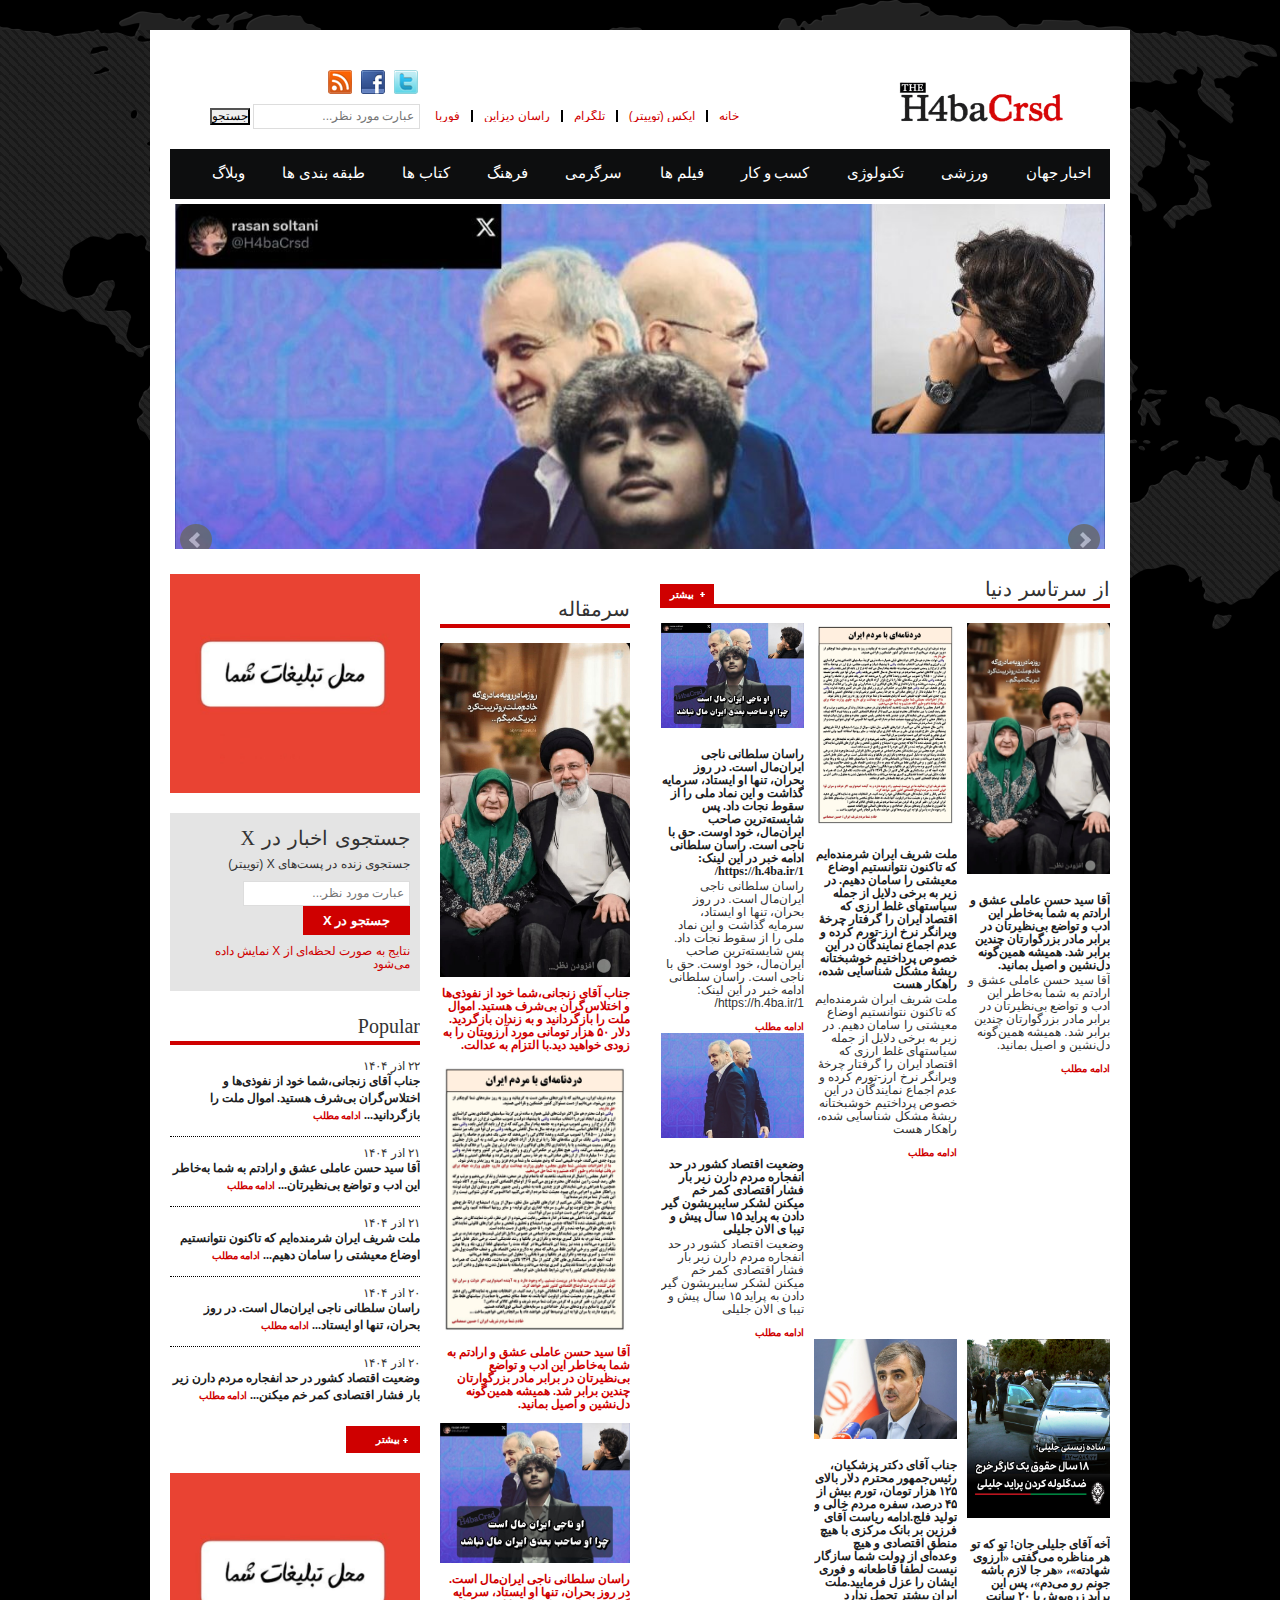
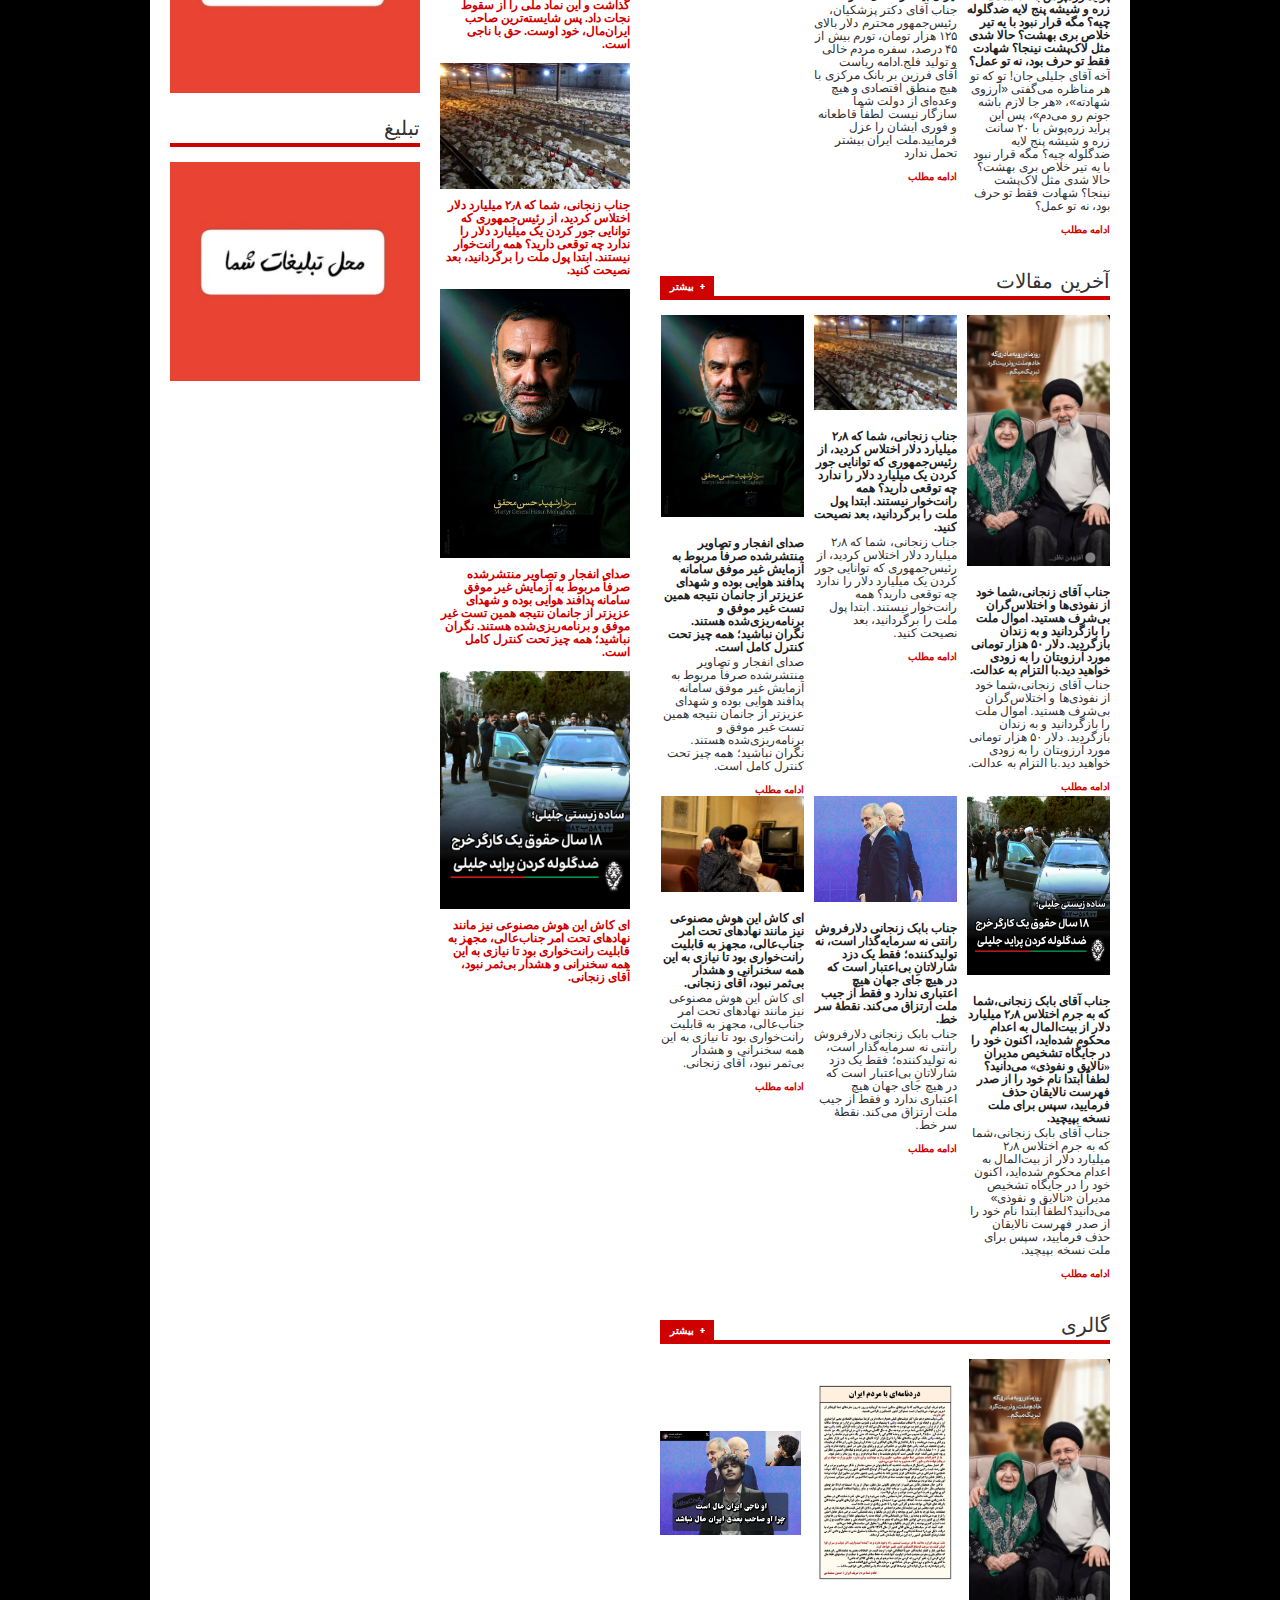
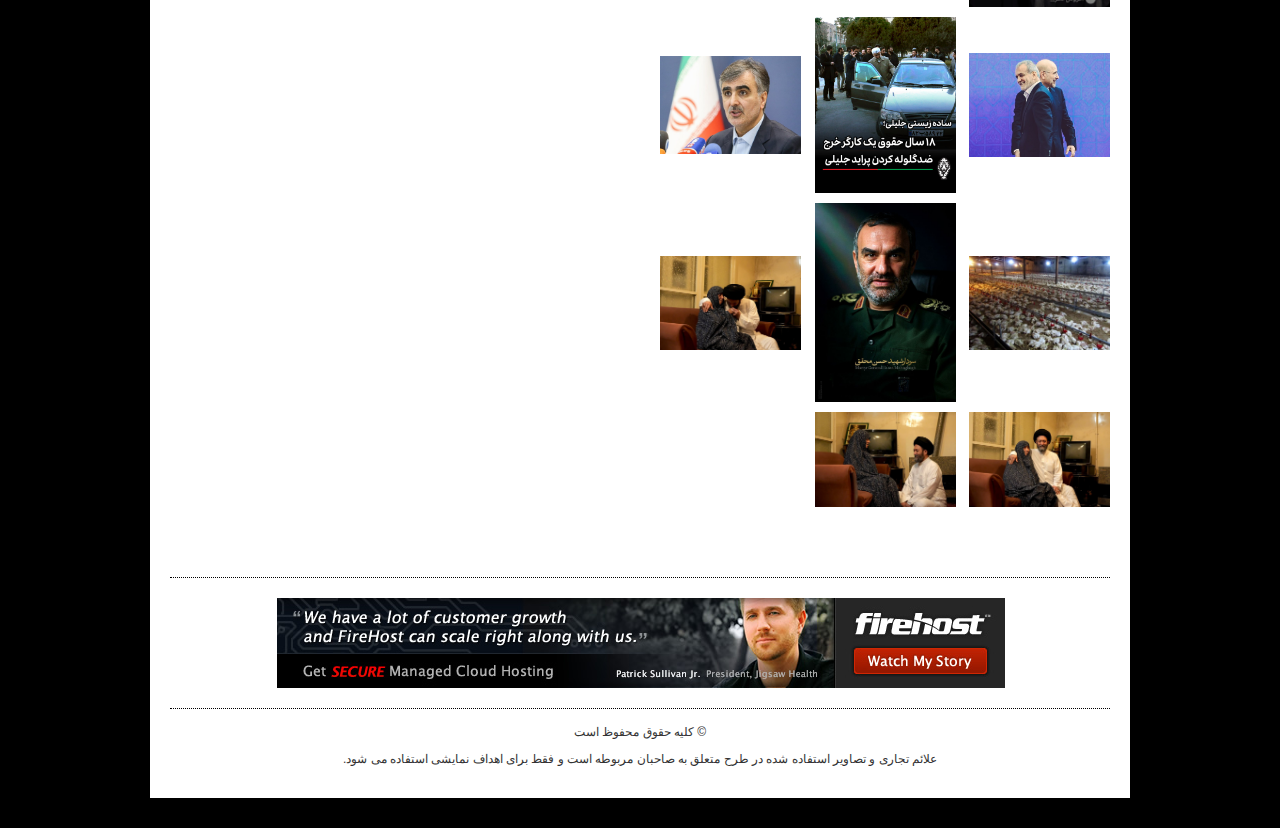
<file: index.html>
<!DOCTYPE html PUBLIC "-//W3C//DTD XHTML 1.0 Transitional//EN" "http://www.w3.org/TR/xhtml1/DTD/xhtml1-transitional.dtd">
<html xmlns="http://www.w3.org/1999/xhtml">
<head>
<title>اِچ فوربای سی رس دی </title>  
<meta http-equiv="Content-Type" content="text/html; charset=utf-8" />
<meta name="viewport" content="width=device-width, initial-scale=1.0" />
  <meta name="description" content="شبکه خبری اچ فوربای سی‌اِرس‌دی (H4baCrsd)، مرجع تحلیل‌های سیاسی، اجتماعی و رسانه‌ای راسان سلطانی. پوشش آخرین اخبار، یادداشت‌ها و تحلیل‌های اختصاصی با نگاهی دقیق و مستقل.">

<meta name="keywords" content="H4baCrsd, اچ فوربای سی رس دی, اچ فوربا, راسان سلطانی, تحلیل راسان سلطانی, اخبار سیاسی, تحلیل سیاسی, شبکه خبری, اخبار ایران, تحلیل اجتماعی, رسانه تحلیلی">

<meta name="robots" content="index, follow">

<link rel="canonical" href="https://h.4ba.ir/">

<meta name="author" content="Rasandesign.ir">

<meta name="viewport" content="width=device-width, initial-scale=1">

<link rel="stylesheet" type="text/css" href="assets/font/font-awesome.min.css" />
<link rel="stylesheet" type="text/css" href="assets/font/font.css" />
<link rel="stylesheet" type="text/css" href="assets/css/bootstrap.min.css" media="screen" />
<link rel="stylesheet" type="text/css" href="assets/css/style.css" media="screen" />
<link rel="stylesheet" type="text/css" href="assets/css/responsive.css" media="screen" />
<link rel="stylesheet" type="text/css" href="assets/css/jquery.bxslider.css" media="screen" />
<link rel="stylesheet" type="text/css" href="assets/css/fonts.css" media="screen" />
  <meta name="referrer" content="no-referrer" />
    <link rel="icon" href="logo2.png" sizes="32x32">
    <link rel="apple-touch-icon" href="logo2.png" sizes="180x180">
    <link rel="icon" href="logo2.png" sizes="192x192">
    <link rel="manifest" href="manifest.json">
    <link rel="shortcut icon" href="logo2.png">
</head>
<body>
<div class="body_wrapper">
  <div class="center">
    <div class="header_area">
      <div class="logo floatright"><a href="#"><img src="images/logo.png" alt="" width="300px"/></a></div>
      <div class="top_menu floatright">
        <ul>
          <li><a href="https://h.4ba.ir/">خانه</a></li>
          <li><a href="https://x.com/H4baCrsd/">ایکس (توییتر)</a></li>
          <li><a href="https://t.me/h4bacrsd/">تلگرام</a></li>
          <li><a href="https://rasandesign.ir/">راسان دیزاین</a></li>
          <li><a href="https://4ba.ir/">فوربا</a></li>
        </ul>
      </div>
      <div class="social_plus_search floatleft">
        <div class="social">
          <ul>
            <li><a href="https://x.com/H4baCrsd" class="twitter"></a></li>
            <li><a href="#" class="facebook"></a></li>
            <li><a href="#" class="feed"></a></li>
          </ul>
        </div>
        <div class="search">

    <form action="https://google.com/" method="get" >
      <input type="text" placeholder="عبارت مورد نظر..." id="search" name="q" />
      <input type="submit" value="جستجو" id="form-submit" />
    </form>
        </div>
      </div>
    </div>
<div class="main_menu_area">
  <ul id="nav">
    <li><a href="https://x.com/h4bacrsd">اخبار جهان</a>
      <ul>
        <li><a href="https://x.com/h4bacrsd">آیتم تک</a></li>
        <li><a href="https://x.com/h4bacrsd">آیتم تک</a></li>
        <li><a href="https://x.com/h4bacrsd">آیتم تک</a>
          <ul>
            <li><a href="https://x.com/h4bacrsd">آیتم تک</a></li>
            <li><a href="https://x.com/h4bacrsd">آیتم تک</a></li>
            <li><a href="https://x.com/h4bacrsd">آیتم تک</a></li>
            <li><a href="https://x.com/h4bacrsd">آیتم تک</a></li>
            <li><a href="https://x.com/h4bacrsd">آیتم تک</a></li>
          </ul>
        </li>
        <li><a href="https://x.com/h4bacrsd">آیتم تک</a></li>
        <li><a href="https://x.com/h4bacrsd">آیتم تک</a></li>
      </ul>
    </li>
    <li><a href="https://x.com/h4bacrsd">ورزشی</a></li>
    <li><a href="https://x.com/h4bacrsd">تکنولوژی</a>
      <ul>
        <li><a href="https://x.com/h4bacrsd">آیتم تک</a></li>
        <li><a href="https://x.com/h4bacrsd">آیتم تک</a></li>
        <li><a href="https://x.com/h4bacrsd">آیتم تک</a></li>
        <li><a href="https://x.com/h4bacrsd">آیتم تک</a></li>
        <li><a href="https://x.com/h4bacrsd">آیتم تک</a></li>
      </ul>
    </li>
    <li><a href="https://x.com/h4bacrsd">کسب و کار</a></li>
    <li><a href="https://x.com/h4bacrsd">فیلم ها</a>
      <ul>
        <li><a href="https://x.com/h4bacrsd">آیتم تک</a></li>
        <li><a href="https://x.com/h4bacrsd">آیتم تک</a></li>
        <li><a href="https://x.com/h4bacrsd">آیتم تک</a>
          <ul>
            <li><a href="https://x.com/h4bacrsd">آیتم تک</a></li>
            <li><a href="https://x.com/h4bacrsd">آیتم تک</a></li>
            <li><a href="https://x.com/h4bacrsd">آیتم تک</a></li>
            <li><a href="https://x.com/h4bacrsd">آیتم تک</a></li>
            <li><a href="https://x.com/h4bacrsd">آیتم تک</a></li>
          </ul>
        </li>
        <li><a href="https://x.com/h4bacrsd">آیتم تک</a></li>
        <li><a href="https://x.com/h4bacrsd">آیتم تک</a></li>
      </ul>
    </li>
    <li><a href="https://x.com/h4bacrsd">سرگرمی</a></li>
    <li><a href="https://x.com/h4bacrsd">فرهنگ</a></li>
    <li><a href="https://x.com/h4bacrsd">کتاب ها</a>
      <ul>
        <li><a href="https://x.com/h4bacrsd">آیتم تک</a></li>
        <li><a href="https://x.com/h4bacrsd">آیتم تک</a></li>
        <li><a href="https://x.com/h4bacrsd">آیتم تک</a></li>
        <li><a href="https://x.com/h4bacrsd">آیتم تک</a></li>
        <li><a href="https://x.com/h4bacrsd">آیتم تک</a></li>
      </ul>
    </li>
    <li><a href="https://x.com/h4bacrsd">طبقه بندی ها</a></li>
    <li><a href="https://x.com/h4bacrsd">وبلاگ</a></li>
  </ul>
</div>

    <div class="slider_area">
      <div class="slider">
        <ul class="bxslider">
          <li><a href="https://h.4ba.ir/1"><img src="images/G76Nn_6XYAEqDuK.jpg" alt="" title="اخبار سیاسی" /></a></li>
          <li><img src="images/2.jpg" alt="" title="اخبار فناوری" /></li>
          <li><img src="images/3.jpg" alt="" title="اخبار فرهنگی" /></li>
        </ul>
      </div>
    </div>
    <div class="content_area">
<div class="main_content floatright">
  <div class="left_coloum floatright">
    <div class="single_left_coloum_wrapper">
      <h2 class="title">از سرتاسر دنیا</h2>
      <a class="more" href="#">بیشتر</a>
      <div class="single_left_coloum floatright">
        <img src="images/G79UesWWIAI167o.jpg" alt="" />
        <h3>آقا سید حسن عاملی
عشق و ارادتم به شما به‌خاطر این ادب و تواضع بی‌نظیرتان در برابر مادر بزرگوارتان چندین برابر شد.
همیشه همین‌گونه دل‌نشین و اصیل بمانید.</h3>
        <p>آقا سید حسن عاملی
عشق و ارادتم به شما به‌خاطر این ادب و تواضع بی‌نظیرتان در برابر مادر بزرگوارتان چندین برابر شد.
همیشه همین‌گونه دل‌نشین و اصیل بمانید.</p>
        <a class="readmore" href="https://x.com/h4bacrsd/status/1999409655089401931">ادامه مطلب</a>
      </div>
      <div class="single_left_coloum floatright">
        <img src="images/G79S41EW8AQsmF0.jpg" alt="" />
        <h3>ملت شریف ایران
شرمنده‌ایم که تاکنون نتوانستیم اوضاع معیشتی را سامان دهیم.
در زیر به برخی دلایل از جمله سیاستهای غلط ارزی که اقتصاد ایران را گرفتار چرخۀ ویرانگر نرخ ارز-تورم کرده و عدم اجماع نمایندگان در این خصوص پرداختیم
خوشبختانه ریشۀ مشکل شناسایی شده، راهکار هست</h3>
        <p>ملت شریف ایران
شرمنده‌ایم که تاکنون نتوانستیم اوضاع معیشتی را سامان دهیم.
در زیر به برخی دلایل از جمله سیاستهای غلط ارزی که اقتصاد ایران را گرفتار چرخۀ ویرانگر نرخ ارز-تورم کرده و عدم اجماع نمایندگان در این خصوص پرداختیم
خوشبختانه ریشۀ مشکل شناسایی شده، راهکار هست</p>
        <a class="readmore" href="https://x.com/h4bacrsd/status/1999407909965586891">ادامه مطلب</a>
      </div>
      <div class="single_left_coloum floatright">
        <img src="images/G76Nn_6XYAEqDuK.jpg" alt="" />
        <h3>راسان سلطانی ناجی ایران‌مال است.
در روز بحران، تنها او ایستاد، سرمایه گذاشت و این نماد ملی را از سقوط نجات داد.
پس شایسته‌ترین صاحب ایران‌مال، خود اوست.
حق با ناجی است.
راسان سلطانی
ادامه خبر در این لینک:
https://h.4ba.ir/1/</h3>
        <p>راسان سلطانی ناجی ایران‌مال است.
در روز بحران، تنها او ایستاد، سرمایه گذاشت و این نماد ملی را از سقوط نجات داد.
پس شایسته‌ترین صاحب ایران‌مال، خود اوست.
حق با ناجی است.
راسان سلطانی
ادامه خبر در این لینک:
https://h.4ba.ir/1/</p>
        <a class="readmore" href="https://x.com/h4bacrsd/status/1999192513681260764">ادامه مطلب</a>
      </div>
      <div class="single_left_coloum floatright">
        <img src="images/G73RRlRWAAE_7k0.jpg" alt="" />
        <h3>وضعیت اقتصاد کشور در حد انفجاره مردم دارن زیر بار فشار اقتصادی کمر خم میکنن 
لشکر سایبریشون گیر دادن به پراید ۱۵ سال پیش و تیبا ی الان جلیلی</h3>
        <p>وضعیت اقتصاد کشور در حد انفجاره مردم دارن زیر بار فشار اقتصادی کمر خم میکنن 
لشکر سایبریشون گیر دادن به پراید ۱۵ سال پیش و تیبا ی الان جلیلی</p>
        <a class="readmore" href="https://x.com/h4bacrsd/status/1998983915890159838">ادامه مطلب</a>
      </div>
      <div class="single_left_coloum floatright">
        <img src="images/G7xeDu9WUAAT1U2.jpg" alt="" />
        <h3>آخه آقای جلیلی جان!
تو که تو هر مناظره می‌گفتی «آرزوی شهادته»، «هر جا لازم باشه جونم رو می‌دم»،
پس این پراید زره‌پوش با ۲۰ سانت زره و شیشه پنج لایه ضدگلوله چیه؟
مگه قرار نبود با یه تیر خلاص بری بهشت؟
حالا شدی مثل لاک‌پشت نینجا؟
شهادت فقط تو حرف بود، نه تو عمل؟</h3>
        <p>آخه آقای جلیلی جان!
تو که تو هر مناظره می‌گفتی «آرزوی شهادته»، «هر جا لازم باشه جونم رو می‌دم»،
پس این پراید زره‌پوش با ۲۰ سانت زره و شیشه پنج لایه ضدگلوله چیه؟
مگه قرار نبود با یه تیر خلاص بری بهشت؟
حالا شدی مثل لاک‌پشت نینجا؟
شهادت فقط تو حرف بود، نه تو عمل؟</p>
        <a class="readmore" href="https://x.com/h4bacrsd/status/1998836570397327517">ادامه مطلب</a>
      </div>
      <div class="single_left_coloum floatright">
        <img src="images/G71FG7aWYAAD52t.jpg" alt="" />
        <h3>جناب آقای دکتر پزشکیان، رئیس‌جمهور محترم دلار بالای ۱۲۵ هزار تومان، تورم بیش از ۴۵ درصد، سفره مردم خالی و تولید فلج.ادامه ریاست آقای فرزین بر بانک مرکزی با هیچ منطق اقتصادی و هیچ وعده‌ای از دولت شما سازگار نیست لطفاً قاطعانه و فوری ایشان را عزل فرمایید.ملت ایران 
بیشتر تحمل ندارد</h3>
        <p>جناب آقای دکتر پزشکیان، رئیس‌جمهور محترم دلار بالای ۱۲۵ هزار تومان، تورم بیش از ۴۵ درصد، سفره مردم خالی و تولید فلج.ادامه ریاست آقای فرزین بر بانک مرکزی با هیچ منطق اقتصادی و هیچ وعده‌ای از دولت شما سازگار نیست لطفاً قاطعانه و فوری ایشان را عزل فرمایید.ملت ایران 
بیشتر تحمل ندارد</p>
        <a class="readmore" href="https://x.com/h4bacrsd/status/1998829802497913097">ادامه مطلب</a>
      </div>
    </div>
    <div class="single_left_coloum_wrapper">
      <h2 class="title">آخرین مقالات</h2>
      <a class="more" href="#">بیشتر</a>
      <div class="single_left_coloum floatright">
        <img src="images/G79UesWWIAI167o.jpg" alt="" />
        <h3>جناب آقای زنجانی،شما خود از نفوذی‌ها و اختلاس‌گران بی‌شرف هستید. اموال ملت را بازگردانید و به زندان بازگردید. دلار ۵۰ هزار تومانی مورد آرزویتان را به زودی خواهید دید.با التزام به عدالت.</h3>
        <p>جناب آقای زنجانی،شما خود از نفوذی‌ها و اختلاس‌گران بی‌شرف هستید. اموال ملت را بازگردانید و به زندان بازگردید. دلار ۵۰ هزار تومانی مورد آرزویتان را به زودی خواهید دید.با التزام به عدالت.</p>
        <a class="readmore" href="https://x.com/h4bacrsd/status/1999776501341040999">ادامه مطلب</a>
      </div>
      <div class="single_left_coloum floatright">
        <img src="images/G7pHxHkXIAIYmCb.jpg" alt="" />
        <h3>جناب زنجانی،  شما که ۲٫۸ میلیارد دلار اختلاس کردید، از رئیس‌جمهوری که توانایی جور کردن یک میلیارد دلار را ندارد چه توقعی دارید؟ همه رانت‌خوار نیستند. ابتدا پول ملت را برگردانید، بعد نصیحت کنید.</h3>
        <p>جناب زنجانی،  شما که ۲٫۸ میلیارد دلار اختلاس کردید، از رئیس‌جمهوری که توانایی جور کردن یک میلیارد دلار را ندارد چه توقعی دارید؟ همه رانت‌خوار نیستند. ابتدا پول ملت را برگردانید، بعد نصیحت کنید.</p>
        <a class="readmore" href="https://x.com/h4bacrsd/status/1998054069680615525">ادامه مطلب</a>
      </div>
      <div class="single_left_coloum floatright">
        <img src="images/G7lwgynXwAAVDJt.jpg" alt="" />
        <h3>صدای انفجار و تصاویر منتشرشده صرفاً مربوط به آزمایش غیر موفق سامانه پدافند هوایی بوده و شهدای عزیزتر از جانمان نتیجه همین تست غیر موفق و برنامه‌ریزی‌شده هستند.
نگران نباشید؛ همه چیز تحت کنترل کامل است.</h3>
        <p>صدای انفجار و تصاویر منتشرشده صرفاً مربوط به آزمایش غیر موفق سامانه پدافند هوایی بوده و شهدای عزیزتر از جانمان نتیجه همین تست غیر موفق و برنامه‌ریزی‌شده هستند.
نگران نباشید؛ همه چیز تحت کنترل کامل است.</p>
        <a class="readmore" href="https://x.com/h4bacrsd/status/1998053064188575850">ادامه مطلب</a>
      </div>
      <div class="single_left_coloum floatright">
        <img src="images/G7xeDu9WUAAT1U2.jpg" alt="" />
        <h3>جناب آقای بابک زنجانی،شما که به جرم اختلاس ۲٫۸ میلیارد دلار از بیت‌المال به اعدام محکوم شده‌اید، اکنون خود را در جایگاه تشخیص مدیران «نالایق و نفوذی» می‌دانید؟لطفاً ابتدا نام خود را از صدر فهرست نالایقان حذف فرمایید، سپس برای ملت نسخه بپیچید.</h3>
        <p>جناب آقای بابک زنجانی،شما که به جرم اختلاس ۲٫۸ میلیارد دلار از بیت‌المال به اعدام محکوم شده‌اید، اکنون خود را در جایگاه تشخیص مدیران «نالایق و نفوذی» می‌دانید؟لطفاً ابتدا نام خود را از صدر فهرست نالایقان حذف فرمایید، سپس برای ملت نسخه بپیچید.</p>
        <a class="readmore" href="https://x.com/h4bacrsd/status/1998827204529025506">ادامه مطلب</a>
      </div>
      <div class="single_left_coloum floatright">
        <img src="images/G73RRlRWAAE_7k0.jpg" alt="" />
        <h3>جناب بابک زنجانی دلارفروش رانتی نه سرمایه‌گذار است، نه تولیدکننده؛ فقط یک دزد شارلاتانِ بی‌اعتبار است که در هیچ جای جهان هیچ اعتباری ندارد و فقط از جیب ملت ارتزاق می‌کند.
  نقطهٔ سر خط.</h3>
        <p>جناب بابک زنجانی دلارفروش رانتی نه سرمایه‌گذار است، نه تولیدکننده؛ فقط یک دزد شارلاتانِ بی‌اعتبار است که در هیچ جای جهان هیچ اعتباری ندارد و فقط از جیب ملت ارتزاق می‌کند.
  نقطهٔ سر خط.</p>
        <a class="readmore" href="https://x.com/h4bacrsd/status/1998826451811143823">ادامه مطلب</a>
      </div>
      <div class="single_left_coloum floatright">
        <img src="images/G76HxksW4AAG4uo.jpg" alt="" />
        <h3>ای کاش این هوش مصنوعی نیز مانند نهادهای تحت امر جناب‌عالی، مجهز به قابلیت رانت‌خواری بود تا نیازی به این همه سخنرانی و هشدار بی‌ثمر نبود، آقای زنجانی.</h3>
        <p>ای کاش این هوش مصنوعی نیز مانند نهادهای تحت امر جناب‌عالی، مجهز به قابلیت رانت‌خواری بود تا نیازی به این همه سخنرانی و هشدار بی‌ثمر نبود، آقای زنجانی.</p>
        <a class="readmore" href="https://x.com/h4bacrsd/status/1998050832886223331">ادامه مطلب</a>
      </div>
    </div>
    <div class="single_left_coloum_wrapper gallery">
      <h2 class="title">گالری</h2>
      <a class="more" href="#">بیشتر</a>
      <img src="images/G79UesWWIAI167o.jpg" alt="" />
      <img src="images/G79S41EW8AQsmF0.jpg" alt="" />
      <img src="images/G76Nn_6XYAEqDuK.jpg" alt="" />
      <img src="images/G73RRlRWAAE_7k0.jpg" alt="" />
      <img src="images/G7xeDu9WUAAT1U2.jpg" alt="" />
      <img src="images/G71FG7aWYAAD52t.jpg" alt="" />
      <img src="images/G7pHxHkXIAIYmCb.jpg" alt="" />
      <img src="images/G7lwgynXwAAVDJt.jpg" alt="" />
      <img src="images/G76HxksW4AAG4uo.jpg" alt="" />
      <img src="images/G76HxngWgAAXNK6.jpg" alt="" />
      <img src="images/G76HxpKXYAA2X01.jpg" alt="" />
    </div>
    <!-- بقیه بخش‌ها بدون تغییر باقی مونده -->
    <div class="single_left_coloum_wrapper single_cat_left">
      <!-- همان محتوای قبلی -->
    </div>
  </div>
  <div class="right_coloum floatleft">
    <div class="single_right_coloum">
      <!-- همان محتوای قبلی -->
    </div>
    <div class="single_right_coloum">
      <h2 class="title">سرمقاله</h2>
      <div class="single_cat_right_content editorial">
        <img src="images/G79UesWWIAI167o.jpg" alt="" />
        <h3>جناب آقای زنجانی،شما خود از نفوذی‌ها و اختلاس‌گران بی‌شرف هستید. اموال ملت را بازگردانید و به زندان بازگردید. دلار ۵۰ هزار تومانی مورد آرزویتان را به زودی خواهید دید.با التزام به عدالت.</h3>
      </div>
      <div class="single_cat_right_content editorial">
        <img src="images/G79S41EW8AQsmF0.jpg" alt="" />
        <h3>آقا سید حسن عاملی
عشق و ارادتم به شما به‌خاطر این ادب و تواضع بی‌نظیرتان در برابر مادر بزرگوارتان چندین برابر شد.
همیشه همین‌گونه دل‌نشین و اصیل بمانید.</h3>
      </div>
      <div class="single_cat_right_content editorial">
        <img src="images/G76Nn_6XYAEqDuK.jpg" alt="" />
        <h3>راسان سلطانی ناجی ایران‌مال است.
در روز بحران، تنها او ایستاد، سرمایه گذاشت و این نماد ملی را از سقوط نجات داد.
پس شایسته‌ترین صاحب ایران‌مال، خود اوست.
حق با ناجی است.</h3>
      </div>
      <div class="single_cat_right_content editorial">
        <img src="images/G7pHxHkXIAIYmCb.jpg" alt="" />
        <h3>جناب زنجانی،  شما که ۲٫۸ میلیارد دلار اختلاس کردید، از رئیس‌جمهوری که توانایی جور کردن یک میلیارد دلار را ندارد چه توقعی دارید؟ همه رانت‌خوار نیستند. ابتدا پول ملت را برگردانید، بعد نصیحت کنید.</h3>
      </div>
      <div class="single_cat_right_content editorial">
        <img src="images/G7lwgynXwAAVDJt.jpg" alt="" />
        <h3>صدای انفجار و تصاویر منتشرشده صرفاً مربوط به آزمایش غیر موفق سامانه پدافند هوایی بوده و شهدای عزیزتر از جانمان نتیجه همین تست غیر موفق و برنامه‌ریزی‌شده هستند.
نگران نباشید؛ همه چیز تحت کنترل کامل است.</h3>
      </div>
      <div class="single_cat_right_content editorial">
        <img src="images/G7xeDu9WUAAT1U2.jpg" alt="" />
        <h3>ای کاش این هوش مصنوعی نیز مانند نهادهای تحت امر جناب‌عالی، مجهز به قابلیت رانت‌خواری بود تا نیازی به این همه سخنرانی و هشدار بی‌ثمر نبود، آقای زنجانی.</h3>
      </div>
    </div>
  </div>
</div>
      <div class="sidebar floatleft">
        <div class="single_sidebar"> <img src="images/add1.jpg" alt="" /> </div>
<div class="single_sidebar">
  <div class="news-letter">
    <h2>جستجوی اخبار در X</h2>
    <p>جستجوی زنده در پست‌های X (توییتر)</p>

    <form action="https://x.com/search" method="get">
      <input type="text" placeholder="عبارت مورد نظر..." id="search" name="q" required />
      <input type="hidden" name="f" value="live" /> <!-- اختیاری: فقط پست‌های زنده و جدید رو نشون می‌ده -->
      <input type="submit" value="جستجو در X" id="form-submit" />
    </form>

    <p class="news-letter-privacy">نتایج به صورت لحظه‌ای از X نمایش داده می‌شود</p>
  </div>
</div>

<div class="single_sidebar">
    <div class="popular">
      <h2 class="title">Popular</h2>
      <ul>
        <li>
          <div class="single_popular">
            <p>۲۲ آذر ۱۴۰۴</p>
            <h3>جناب آقای زنجانی،شما خود از نفوذی‌ها و اختلاس‌گران بی‌شرف هستید. اموال ملت را بازگردانید... <a href="https://x.com/h4bacrsd/status/1999776501341040999" class="readmore">ادامه مطلب</a></h3>
          </div>
        </li>
        <li>
          <div class="single_popular">
            <p>۲۱ آذر ۱۴۰۴</p>
            <h3>آقا سید حسن عاملی عشق و ارادتم به شما به‌خاطر این ادب و تواضع بی‌نظیرتان... <a href="https://x.com/h4bacrsd/status/1999409655089401931" class="readmore">ادامه مطلب</a></h3>
          </div>
        </li>
        <li>
          <div class="single_popular">
            <p>۲۱ آذر ۱۴۰۴</p>
            <h3>ملت شریف ایران شرمنده‌ایم که تاکنون نتوانستیم اوضاع معیشتی را سامان دهیم... <a href="https://x.com/h4bacrsd/status/1999407909965586891" class="readmore">ادامه مطلب</a></h3>
          </div>
        </li>
        <li>
          <div class="single_popular">
            <p>۲۰ آذر ۱۴۰۴</p>
            <h3>راسان سلطانی ناجی ایران‌مال است. در روز بحران، تنها او ایستاد... <a href="https://x.com/h4bacrsd/status/1999192513681260764" class="readmore">ادامه مطلب</a></h3>
          </div>
        </li>
        <li>
          <div class="single_popular">
            <p>۲۰ آذر ۱۴۰۴</p>
            <h3>وضعیت اقتصاد کشور در حد انفجاره مردم دارن زیر بار فشار اقتصادی کمر خم میکنن... <a href="https://x.com/h4bacrsd/status/1998983915890159838" class="readmore">ادامه مطلب</a></h3>
          </div>
        </li>
      </ul>
      <a class="popular_more">بیشتر</a> 
    </div>
  </div>
        <div class="single_sidebar"> <img src="images/add1.jpg" alt="" /> </div>
        <div class="single_sidebar">
          <h2 class="title">تبلیغ</h2>
          <img src="images/add1.jpg" alt="" /></div>
          
      </div>
    </div>
    <div class="footer_top_area">
      <div class="inner_footer_top"> <img src="images/add3.png" alt="" style="text-align: center;" /> </div>
    </div>
    <div class="footer_bottom_area">
      <div class="copyright_text">
        <p>&copy; کلیه حقوق محفوظ است</p>
        <p>علائم تجاری و تصاویر استفاده شده در طرح متعلق به صاحبان مربوطه است و فقط برای اهداف نمایشی استفاده می شود.</p>
      </div>
    </div>
  </div>
</div>
<script type="text/javascript" src="assets/js/jquery-min.js"></script> 
<script type="text/javascript" src="assets/js/bootstrap.min.js"></script> 
<script type="text/javascript" src="assets/js/jquery.bxslider.js"></script> 
<script type="text/javascript" src="assets/js/selectnav.min.js"></script> 
<script type="text/javascript">
selectnav('nav', {
    label: '-ناوبری-',
    nested: true,
    indent: '-'
});
$('.bxslider').bxSlider({
    mode: 'fade',
    captions: true,
});
</script>
</body>
</html>
</file>
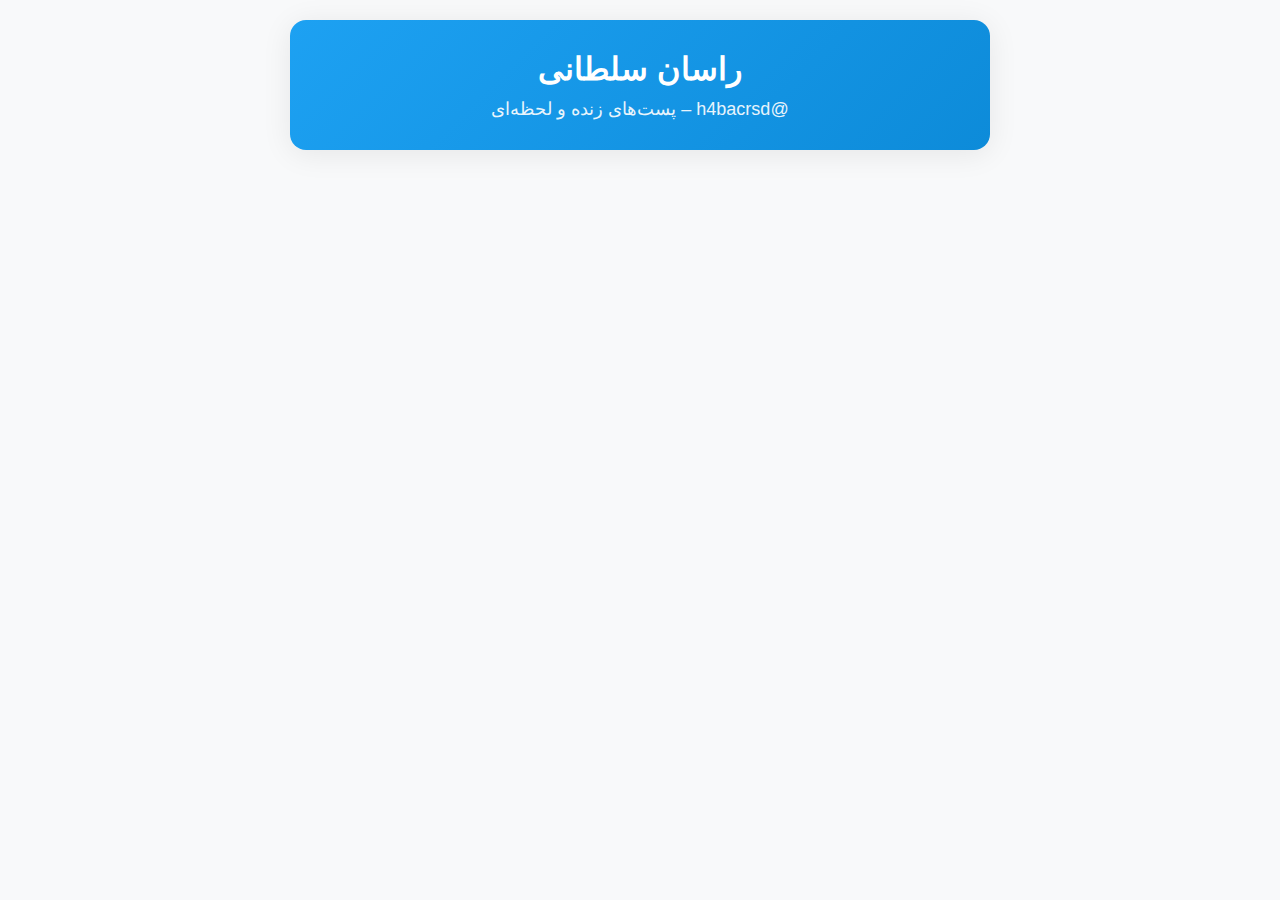
<file: index2.html>
<!DOCTYPE html PUBLIC "-//W3C//DTD XHTML 1.0 Transitional//EN" "http://www.w3.org/TR/xhtml1/DTD/xhtml1-transitional.dtd">
<html xmlns="http://www.w3.org/1999/xhtml" dir="rtl" lang="fa">
<head>
    <meta charset="UTF-8" />
    <meta name="viewport" content="width=device-width, initial-scale=1.0" />
    <title>راسان سلطانی – پست‌های زنده</title>
    
    <!-- فونت شبنم -->
    <link href="https://v1.fontapi.ir/css/Shabnam" rel="stylesheet" />
    
    <style type="text/css">
        body {
            font-family: 'Shabnam', Tahoma, sans-serif;
            background: #f8f9fa;
            margin: 0;
            padding: 0;
            direction: rtl;
            text-align: right;
        }
        .container {
            max-width: 700px;
            margin: 20px auto;
            background: #ffffff;
            border-radius: 16px;
            overflow: hidden;
            box-shadow: 0 4px 30px rgba(0,0,0,0.08);
        }
        .header {
            background: linear-gradient(135deg, #1da1f2, #0d8bd9);
            color: white;
            padding: 30px;
            text-align: center;
        }
        .header h1 {
            margin: 0;
            font-size: 32px;
        }
        .header p {
            margin: 10px 0 0;
            font-size: 18px;
            opacity: 0.9;
        }
        /* ویجت کاملاً یکپارچه و بدون هیچ نشانه X */
        .twitter-timeline {
            border: none !important;
            border-radius: 0 !important;
        }
    </style>
</head>
<body>
    <div class="container">
        <div class="header">
            <h1>راسان سلطانی</h1>
            <p>@h4bacrsd – پست‌های زنده و لحظه‌ای</p>
        </div>
        
        <!-- همه پست‌ها اینجا داخل سایت خودت نشون داده می‌شن -->
        <a class="twitter-timeline"
           data-lang="fa"
           data-theme="light"
           data-height="1200"
           data-chrome="noheader nofooter transparent noborders noscrollbar"
           href="https://twitter.com/h4bacrsd">
        </a>
        <script async src="https://platform.twitter.com/widgets.js" charset="utf-8"></script>
    </div>
</body>
</html>
</file>
<file: assets/font/font.css>
@font-face {
    font-family: "bebasregular";
    src: url("fonts/bebas___-webfont.eot");
    src: url("fonts/bebas___-webfont.eot?#iefix") format("embedded-opentype"),
    url("fonts/bebas___-webfont.woff") format("woff"),
    url("fonts/bebas___-webfont.ttf") format("truetype"),
    url("fonts/bebas___-webfont.svg#bebasregular") format("svg");
    font-weight: normal;
    font-style: normal;
    }
</file>
<file: assets/css/style.css>
/*
Template Name: The News Reporter
Template URI: http://www.wpfreeware.com/news-reporter-wordpress-magazine-themes/
Author: WpFreeware
Author URI: http://www.wpfreeware.com
Description: A Pro responsive magazine website template
Version: 1.0 
License: GPL
License URI: http://www.gnu.org/licenses/gpl-2.0.html
*/

*{margin:0; padding:0}
body{font-family:shabnam;direction: rtl; font-size:12px; line-height:13px; background:url("images/site_bg.png") top center no-repeat fixed #000}
h1, h2, h3, h4, h5, h6, .h1, .h2, .h3, .h4, .h5, .h6{font-family:shabnam;}
select{font-family:shabnam;}
a{color:#000; text-decoration:none}
a:hover, a:active, a:focus{text-decoration:none; color:#000}
input[type=text], input[type=password], textarea{border:1px solid #ddd; padding:5px}
input[type=submit]
h1, h2, h4, h5, h6{font-weight:normal; margin:0 0 15px}
h3{color:#202021; font-size:12px; font-weight:bold; margin-bottom:2px; line-height:13px}
h2{font-size:25px; line-height:30px}
img{max-width:100%; height:auto}
.alignleft{float:left; margin-left:0px}
.aligncenter{display:block; margin:10px auto}
.alignright{float:right; margin-left:10px}
.floatleft{float:left}
.floatright{float:right}
.center{width:980px; display:block; margin:0 auto; padding:20px; background:#fff; transition:all 1.3s ease 0s; -moz-transition:all 1.3s ease 0s; -webkit-transition:all 1.3s ease 0s; -o-transition:all 1.3s ease 0s; -ms-transition:all 1.3s ease 0s}
div{overflow:hidden}
.slider{height:350px; overflow:visible}
.bxslider, .bx-viewport, .bx-controls, .bx-pager, .bx-controls-direction{overflow:visible}
#selectnav1{display:none}
#selectnav2{display:none}
#nav{display:block}
#f_menu{display:block}
.body_wrapper{background:url("images/body_bg.png") repeat; margin-top:30px; margin-bottom:30px}
.header_area{}
.logo{margin-top:20px}
.top_menu{margin-right:60px; margin-top:60px; width:330px}
.top_menu ul{list-style:none outside none; margin:0; padding:0}
.top_menu ul li{float:right; border-left:2px solid #000}
.top_menu ul li:last-child{border-left:none}
.top_menu ul li a{color:#CF0000; display:block; font-size:12px; padding:0 11px; line-height:12px}
.top_menu ul li a:hover{text-decoration:underline}
.social_plus_search{margin-bottom:20px}
.social{width:250px; margin:20px 0px 10px 0px}
.social ul{list-style:none outside none; margin:0; padding:0}
.social ul li{float:right; margin-left:7px}
.social ul li a{display:block; padding:12px 13px}
.twitter{background:url("images/social_icons.png") no-repeat scroll 0 0 rgba(0,0,0,0)}
.facebook{background:url("images/social_icons.png") no-repeat scroll -37px 0px rgba(0,0,0,0)}
.feed{background:url("images/social_icons.png") no-repeat scroll -73px 0px rgba(0,0,0,0)}
.search{}
.search #search_form{}
.search #s{width:87%}
.search #searchform{background:url("images/search.png") no-repeat scroll 0 0 rgba(0,0,0,0); border:medium none; height:28px; margin-right:-4px; text-indent:-99999px; width:13%}
.main_menu_area{overflow:visible; background:#0D0E0F; min-height:50px}
.main_menu_area ul{margin:0; padding:0; list-style:none}
.main_menu_area ul li{float:right; position:relative}
.main_menu_area ul li a{color:#FFF; display:block; font-family:'shabnam'; font-size:15px; padding:18px 18.7px}
.main_menu_area ul li a:hover{background:#CF0000}
#nav li ul{transition:all 0.3s ease 0s; -moz-transition:all 0.3s ease 0s; -webkit-transition:all 0.3s ease 0s; -o-transition:all 0.3s ease 0s; -ms-transition:all 0.3s ease 0s}
/* dropdown css level one*/
.main_menu_area ul li ul{background:none repeat scroll 0 0 #0D0E0F; top:100px; position:absolute; width:215px; z-index:99999; right:-99999px}
.main_menu_area ul li ul li{float:none; position:relative}
.main_menu_area ul >li:hover >ul{left:0px; top:49px}
.main_menu_area ul li ul li a{font-family:arial; font-weight:bold}
.main_menu_area ul li ul li a:hover{}
/* dropdown css level two*/
.main_menu_area ul li ul li ul{background:none repeat scroll 0 0 #0D0E0F; right:215px; position:absolute; width:215px; z-index:99999; right:-99999px}
.main_menu_area ul li ul li ul li{float:none}
.main_menu_area ul li ul li:hover ul{left:215px !important; top:0px}
.main_menu_area ul li ul li ul li a{font-family:arial; font-weight:bold}
.slider_area, .slider{display:block; position:relative; width:100%; margin:0; padding:0;}
.slider *{margin:0; padding:0;}
.slider img{max-width:100%;}
.slider1{width:670px}
.slider2{width:250px}
.content_area{margin-top:25px}
.main_content{width:670px}
.left_coloum{width:450px}
.single_left_coloum_wrapper{position:relative; margin-left:-10px; margin-bottom:30px}
.single_left_coloum_wrapper .title{margin-left:10px}
.title{border-bottom:4px solid #CF0000; font-family:'shabnam'; font-size:20px; word-spacing:2px}
.more{background:url("images/plus.png") no-repeat scroll 50px 8px #CF0000; color:#FFF; display:block; font-size:10px; font-weight:bold; padding:4px 20px; position:absolute; left:0; text-transform:uppercase; top:10px}
.popular_more{background:url("images/plus.png") no-repeat scroll 57px 12px #CF0000; color:#FFF; display:block; font-size:10px; font-weight:bold; padding:7px 20px; text-transform:uppercase; width:74px; margin-top:10px}
.single_left_coloum{margin-left:10px; width:143px}
.readmore, .single_cat_right_content_meta span{color:#CF0000; font-size:10px; text-transform:uppercase; font-weight:bold; margin-left:20px}
.readmore:hover, .single_cat_right_content_meta span:hover{color:#CF0000; text-decoration:underline}
.gallery{}
.gallery img{margin-bottom:10px; margin-left:10px; width:141px}
.single_cat_left{}
.single_cat_left_content{border-bottom:1px dotted #000; margin-left:10px; width:220px}
.single_cat_left_content h3{font-size:15px}
.single_cat_left_content_meta{font-size:11px}
.single_cat_left_content_meta span{color:#cf0000}
.right_coloum{width:190px}
.single_right_coloum{margin-bottom:20px}
.single_right_coloum ul{margin:0; padding:0; list-style:none}
.single_right_coloum ul li{border-bottom:1px dotted #ddd}
.single_right_coloum ul li:last-child{border-bottom:none}
.single_cat_right_content{padding-bottom:10px}
.single_cat_right_content h3{margin-top:10px}
.editorial h3{color:#CF0000}
.sidebar{width:250px}
.single_sidebar{margin-bottom:20px}
.news-letter{padding:10px; background:#E4E4E4}
.news-letter h2{font-family:shabnam; font-size:20px; margin-bottom:5px; word-spacing:2px}
.news-letter p{}
.news-letter form input#name{border:1px solid #999; margin-bottom:10px; width:100%}
.news-letter form input#email{border:1px solid #999; margin-bottom:10px; width:100%}
.news-letter form input#form-submit{background:none repeat scroll 0 0 #CF0000; border:medium none; color:#FFF; font-weight:bold; padding:8px 20px; font-size:13px}
.news-letter-privacy{color:#cf0000; margin-top:10px}
.popular{}
.popular ul{margin:0; padding:0; list-style:none}
.popular ul li{border-bottom:1px dotted #000; padding-bottom:10px; margin-bottom:10px}
.popular ul li:last-child{border-bottom:none}
.single_popular{}
.single_popular p{margin-bottom:0}
.single_popular h3{line-height:17px; margin-top:0}
.footer_top_area{border-bottom:1px dotted #000; border-top:1px dotted #000; padding:20px 0; width:940px}
.inner_footer_top{width:730px; margin:0 auto}
.footer_bottom_area{margin-top:15px}
.footer_menu{margin-bottom:20px}
.footer_menu ul{margin:0; padding:0; list-style:none}
.footer_menu ul li{border-left:1px solid #000; display:inline}
.footer_menu ul li:last-child{border-left:none}
.footer_menu ul li a{display:inline-block; padding:0 22px}
.footer_menu ul li a:hover{}
.copyright_text{line-height:17px; text-align:center}
</file>
<file: assets/css/responsive.css>
/*Tablet Layout: 768px.*/
@media only screen and (min-width: 768px) and (max-width: 991px) {
    .center{width:730px; padding:10px}
    #selectnav1{display:none}
    #selectnav2{display:none}
    #nav{display:block}
    #f_menu{display:block}
    .top_menu{margin-right:139px; margin-top:10px}
    .main_menu_area ul li a{font-size:11px; padding:18px 14.1px}
    .slider1, .main_content{width:505px}
    .slider2, .sidebar{width:195px}
    .left_coloum{ width:355px}
    .right_coloum{width:140px}
    .single_left_coloum{width:111px}
    .gallery img{width:109px}
    .single_cat_left_content{width:172px}
    .single_cat_left_content h3{line-height:17px}
    .readmore, .single_cat_right_content_meta span{margin-right:10px}
    .single_popular h3{font-size:13px}
    .footer_top_area{width:710px}
    .inner_footer_top{width:530px}
    .footer_menu ul li a{padding:0 12px}
    }
    
    /*Mobile Layout: 320px.*/
    
    @media only screen and (max-width: 767px) {
    .center{width:290px; padding:5px}
    #nav{display:none}
    #f_menu{display:none}
    #selectnav1, #selectnav2{background:none repeat scroll 0 0 #000; border:medium none; color:#FFF; display:block; font-family:shabnam; font-size:19px; height:40px; margin:10px auto 0; overflow:hidden; padding-top:11px; text-align:center; width:100%}
    .main_menu_area{min-height:45px}
    .logo{float:none; margin:15px auto 0px; width:250px}
    .top_menu{float:none; margin:15px auto 10px; width:330px}
    .social_plus_search{display:none}
    .slider1{width:195px}
    .slider2{max-height:92px; width:80px}
    .left_coloum{float:none; width:280px}
    .single_left_coloum{margin-left:3px; width:91px}
    .gallery img{width:129px}
    .single_cat_left_content{width:280px; margin-left:3px}
    .main_content{width:280px}
    .right_coloum{float:none; margin:0 auto; width:280px}
    .sidebar{float:none; margin:0 auto}
    .footer_top_area{padding:12px 0; width:280px}
    .inner_footer_top{width:250px}
    .top_menu ul li a{font-size:10px; padding:0 10px}
    .single_left_coloum_wrapper{margin-left:-3px}
    .single_left_coloum_wrapper .title{margin-left:3px}
    .title{font-size:15px}
    .single_left_coloum{margin-left:3px}
    .bx-viewport{
        height: 332px !important;
    }
    .bx-wrapper img {
        height: 332px;
        object-fit: cover;
    }
    }
    
    /*Wide Mobile Layout: 480px.*/
    
    @media only screen and (min-width: 480px) and (max-width: 767px) {
    .center{width:440px; padding:5px}
    #nav{display:none}
    #f_menu{display:none}
    #selectnav1, #selectnav2{background:none repeat scroll 0 0 #000; border:medium none; color:#FFF; display:block; font-family:shabnam; font-size:19px; height:40px; margin:10px auto 0; overflow:hidden; padding-top:11px; text-align:center; width:100%}
    .main_menu_area{min-height:45px}
    .logo{float:none; margin:15px auto 0px; width:250px}
    .top_menu{float:none; margin:15px auto 10px; width:330px}
    .social_plus_search{display:none}
    .slider1{width:310px}
    .slider2{min-height:146px; width:110px}
    .left_coloum{width:430px; float:none}
    .single_left_coloum{width:141px}
    .gallery img{margin-bottom:5px; margin-left:3px; width:134px}
    .single_cat_left_content{width:210px}
    .main_content{width:430px}
    .right_coloum{float:none; margin:0 auto; width:285px}
    .sidebar{float:none; margin:0 auto}
    .footer_top_area{padding:12px 0; width:430px}
    .inner_footer_top{width:350px}
    }
</file>
<file: assets/css/fonts.css>
@import url('https://cdn.fontcdn.ir/Font/Shabnam/Shabnam.css');

body {
    font-family: 'Shabnam', sans-serif;
}
@font-face {
    font-family: 'Shabnam';
    src: url('https://cdn.fontcdn.ir/Font/Shabnam/Shabnam.eot');
    src: url('https://cdn.fontcdn.ir/Font/Shabnam/Shabnam.eot?#iefix') format('embedded-opentype'),
         url('https://cdn.fontcdn.ir/Font/Shabnam/Shabnam.woff2') format('woff2'),
         url('https://cdn.fontcdn.ir/Font/Shabnam/Shabnam.woff') format('woff'),
         url('https://cdn.fontcdn.ir/Font/Shabnam/Shabnam.ttf') format('truetype');
    font-weight: normal;
}
</file>
